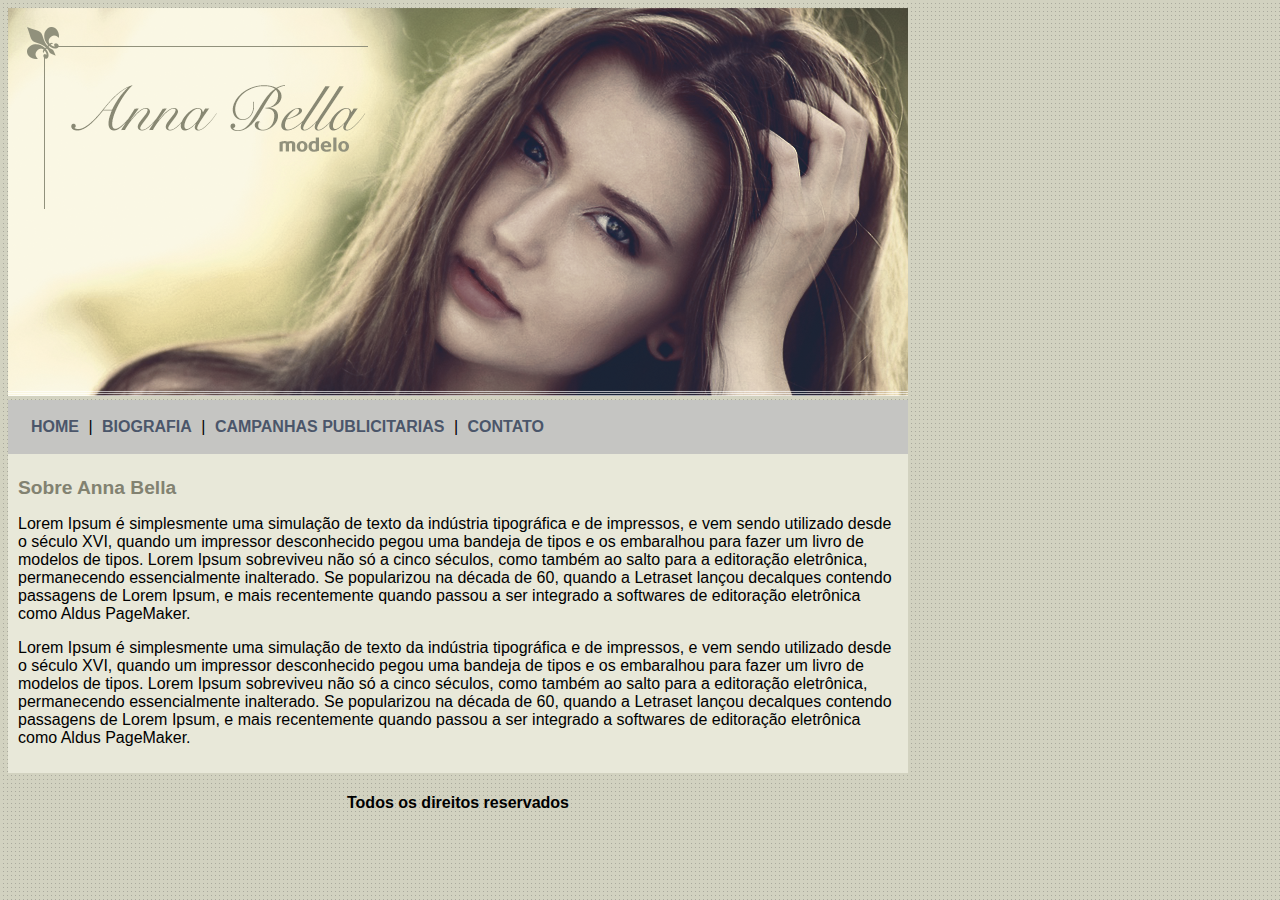
<file: index.html>
<!DOCTYPE html>
<html lang="en">
<head>
    <meta charset="UTF-8">
    <meta http-equiv="X-UA-Compatible" content="IE=edge">
    <meta name="viewport" content="width=device-width, initial-scale=1.0">
    <link rel="stylesheet" href="style.css">
    <title>Anna Bella Oficial</title>
</head>
<body>
    <!-- Parte principal -->
    <div id="principal">
        <img src="/images/capa.png" alt="foto-capa">
        <div id="menu">
            <a href="/index.html">HOME</a> |
            <a href="/biografia.html">BIOGRAFIA</a> |
            <a href="/canpanhas-publicitarias.html">CAMPANHAS PUBLICITARIAS</a> |
            <a href="/contato.html">CONTATO</a>
        </div>   
    <!-- Inicio do conteudo -->
        <div id="conteudo">
            <h1>Sobre Anna Bella</h1>
            <p>
                Lorem Ipsum é simplesmente uma simulação de texto da indústria tipográfica e de impressos, e vem sendo utilizado desde o século XVI, quando um impressor desconhecido pegou uma bandeja de tipos e os embaralhou para fazer um livro de modelos de tipos. Lorem Ipsum sobreviveu não só a cinco séculos, como também ao salto para a editoração eletrônica, permanecendo essencialmente inalterado. Se popularizou na década de 60, quando a Letraset lançou decalques contendo passagens de Lorem Ipsum, e mais recentemente quando passou a ser integrado a softwares de editoração eletrônica como Aldus PageMaker.
            </p>
            <p>
                Lorem Ipsum é simplesmente uma simulação de texto da indústria tipográfica e de impressos, e vem sendo utilizado desde o século XVI, quando um impressor desconhecido pegou uma bandeja de tipos e os embaralhou para fazer um livro de modelos de tipos. Lorem Ipsum sobreviveu não só a cinco séculos, como também ao salto para a editoração eletrônica, permanecendo essencialmente inalterado. Se popularizou na década de 60, quando a Letraset lançou decalques contendo passagens de Lorem Ipsum, e mais recentemente quando passou a ser integrado a softwares de editoração eletrônica como Aldus PageMaker.
            </p>
        </div>
    <!-- final do conteudo -->
        <div id="rodape">
            <h4>Todos os direitos reservados</h4>
        </div>
    </div>
    
</body>
</html>
</file>
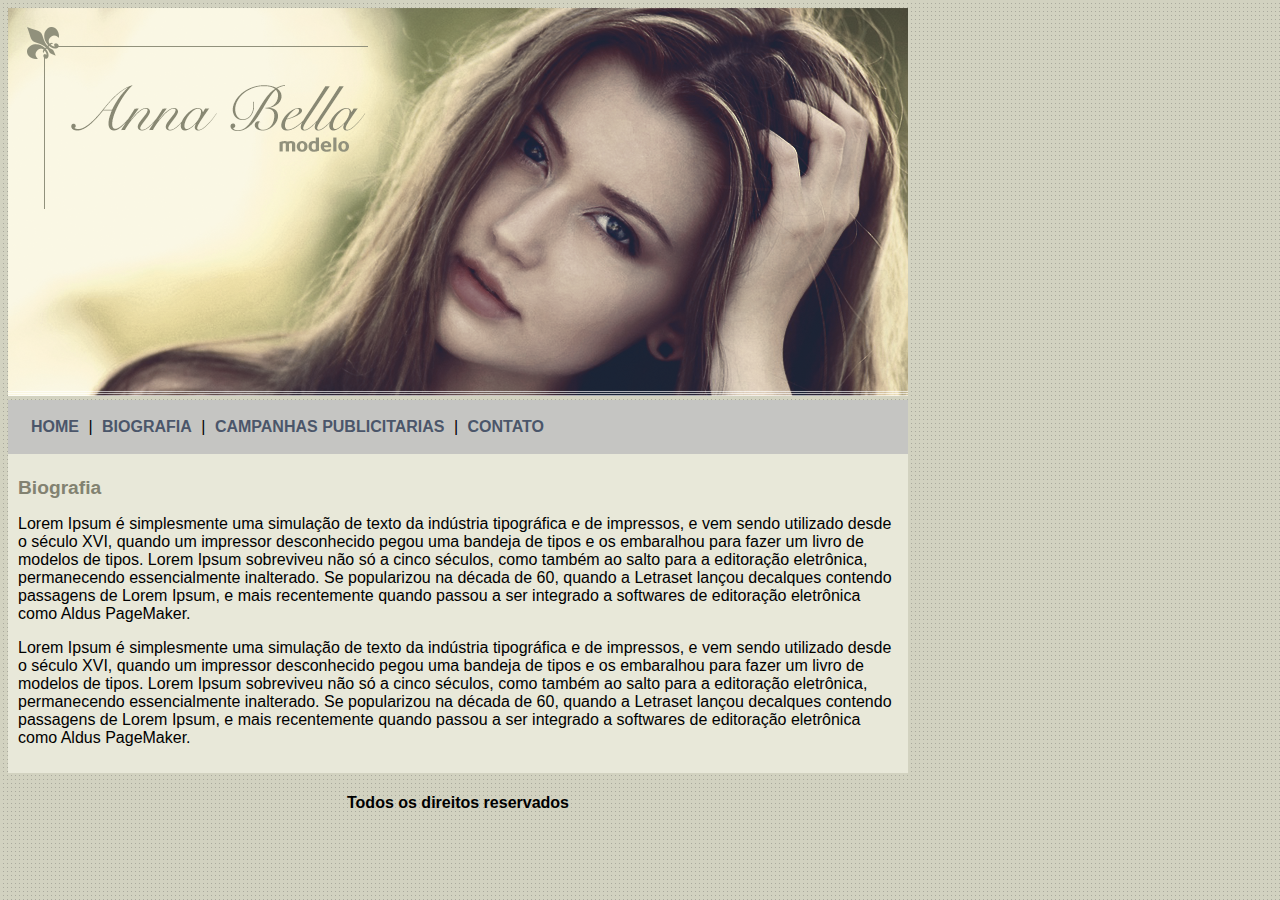
<file: biografia.html>
<!DOCTYPE html>
<html lang="en">
<head>
    <meta charset="UTF-8">
    <meta http-equiv="X-UA-Compatible" content="IE=edge">
    <meta name="viewport" content="width=device-width, initial-scale=1.0">
    <link rel="stylesheet" href="style.css">
    <title>Anna Bella - Biografia</title>
</head>
<body>
    <!-- Parte principal -->
    <div id="principal">
        <img src="/images/capa.png" alt="foto-capa">
        <div id="menu">
            <a href="/index.html">HOME</a> |
            <a href="/biografia.html">BIOGRAFIA</a> |
            <a href="/campanhas-publicitarias.html">CAMPANHAS PUBLICITARIAS</a> |
            <a href="/contato.html">CONTATO</a>
        </div>   
    <!-- Inicio do conteudo -->
        <div id="conteudo">
            <h1>Biografia</h1>
            <p>
                Lorem Ipsum é simplesmente uma simulação de texto da indústria tipográfica e de impressos, e vem sendo utilizado desde o século XVI, quando um impressor desconhecido pegou uma bandeja de tipos e os embaralhou para fazer um livro de modelos de tipos. Lorem Ipsum sobreviveu não só a cinco séculos, como também ao salto para a editoração eletrônica, permanecendo essencialmente inalterado. Se popularizou na década de 60, quando a Letraset lançou decalques contendo passagens de Lorem Ipsum, e mais recentemente quando passou a ser integrado a softwares de editoração eletrônica como Aldus PageMaker.
            </p>
            <p>
                Lorem Ipsum é simplesmente uma simulação de texto da indústria tipográfica e de impressos, e vem sendo utilizado desde o século XVI, quando um impressor desconhecido pegou uma bandeja de tipos e os embaralhou para fazer um livro de modelos de tipos. Lorem Ipsum sobreviveu não só a cinco séculos, como também ao salto para a editoração eletrônica, permanecendo essencialmente inalterado. Se popularizou na década de 60, quando a Letraset lançou decalques contendo passagens de Lorem Ipsum, e mais recentemente quando passou a ser integrado a softwares de editoração eletrônica como Aldus PageMaker.
            </p>
        </div>
    <!-- final do conteudo -->
        <div id="rodape">
            <h4>Todos os direitos reservados</h4>
        </div>
    </div>
    
</body>
</html>
</file>
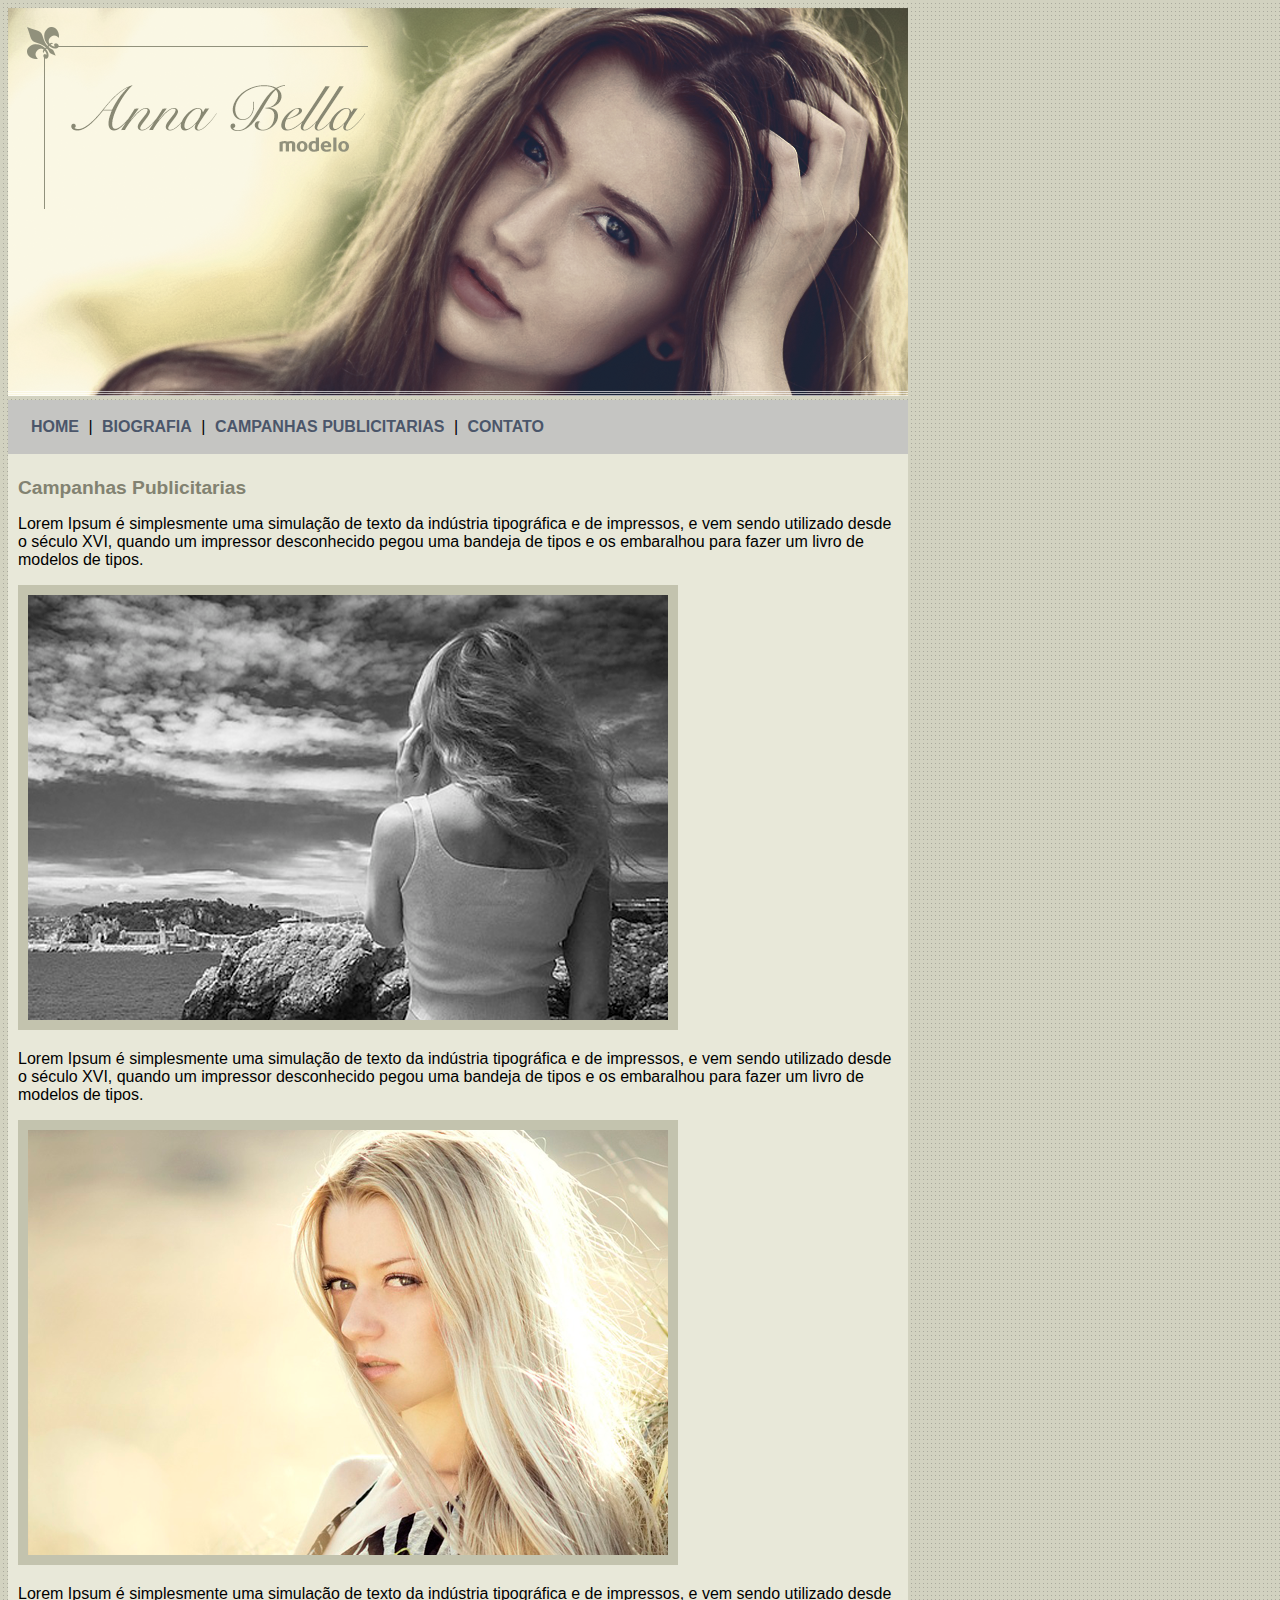
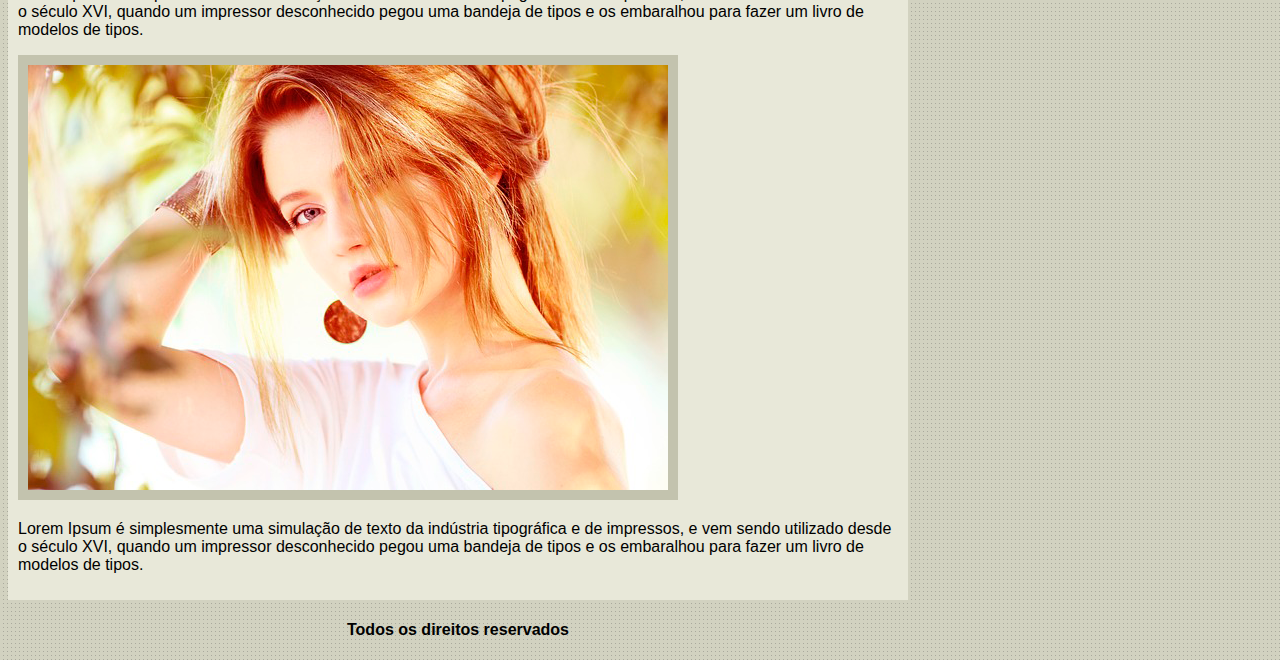
<file: campanhas-publicitarias.html>
<!DOCTYPE html>
<html lang="en">
<head>
    <meta charset="UTF-8">
    <meta http-equiv="X-UA-Compatible" content="IE=edge">
    <meta name="viewport" content="width=device-width, initial-scale=1.0">
    <link rel="stylesheet" href="style.css">
    <title>Anna Bella - Campanhas Publicitarias</title>
</head>
<body>
    <!-- Parte principal -->
    <div id="principal">
        <img src="/images/capa.png" alt="foto-capa">
        <div id="menu">
            <a href="/index.html">HOME</a> |
            <a href="/biografia.html">BIOGRAFIA</a> |
            <a href="/campanhas-publicitarias.html">CAMPANHAS PUBLICITARIAS</a> |
            <a href="/contato.html">CONTATO</a>
        </div>   
    <!-- Inicio do conteudo -->
        <div id="conteudo">
            <h1>Campanhas Publicitarias</h1>
            <p>
                Lorem Ipsum é simplesmente uma simulação de texto da indústria tipográfica e de impressos, e vem sendo utilizado desde o século XVI, quando um impressor desconhecido pegou uma bandeja de tipos e os embaralhou para fazer um livro de modelos de tipos.
            </p>   
            <img class="imgCampanha" src="/images/foto1.png">

            <p>
                Lorem Ipsum é simplesmente uma simulação de texto da indústria tipográfica e de impressos, e vem sendo utilizado desde o século XVI, quando um impressor desconhecido pegou uma bandeja de tipos e os 
                embaralhou para fazer um livro de modelos de tipos. 
            </p>    
            <img class="imgCampanha" src="/images/foto2.png">

            <p>
                Lorem Ipsum é simplesmente uma simulação de texto da indústria tipográfica e de impressos, e vem sendo utilizado desde o século XVI, quando um impressor desconhecido pegou uma bandeja de tipos e os embaralhou para fazer um livro de modelos de tipos.
            </p>
            <img class="imgCampanha" src="/images/foto3.png">
            
            <p>
                Lorem Ipsum é simplesmente uma simulação de texto da indústria tipográfica e de impressos, e vem sendo utilizado desde o século XVI, quando um impressor desconhecido pegou uma bandeja de tipos e os embaralhou para fazer um livro de modelos de tipos.
            </p>

        </div>
    <!-- final do conteudo -->
        <div id="rodape">
            <h4>Todos os direitos reservados</h4>
        </div>
    </div>
    
</body>
</html>
</file>
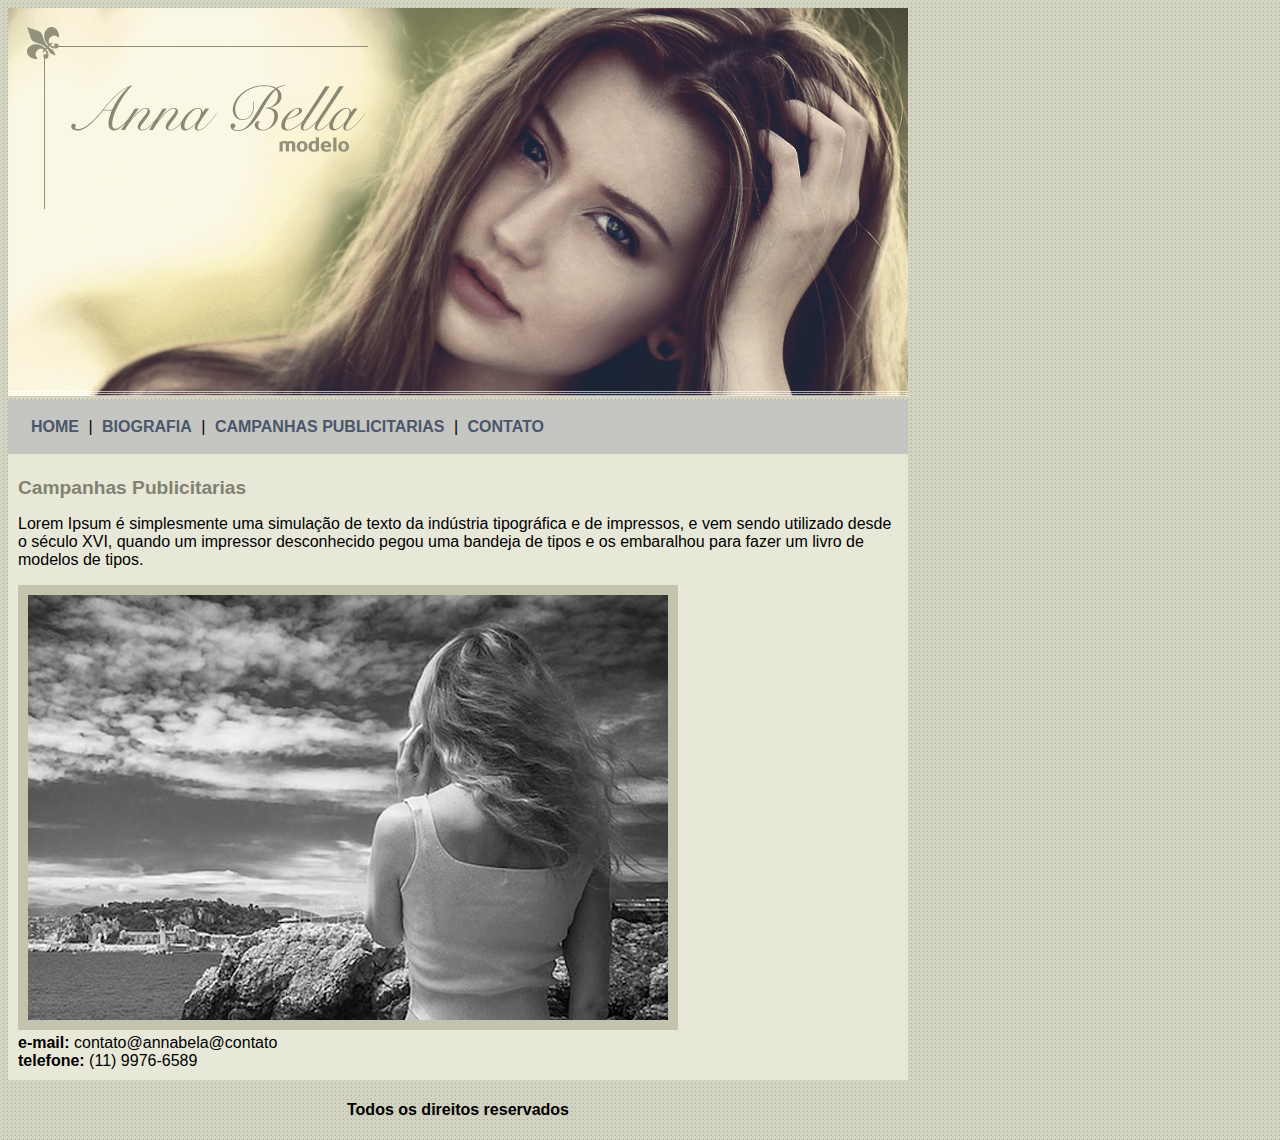
<file: contato.html>
<!DOCTYPE html>
<html lang="en">
<head>
    <meta charset="UTF-8">
    <meta http-equiv="X-UA-Compatible" content="IE=edge">
    <meta name="viewport" content="width=device-width, initial-scale=1.0">
    <link rel="stylesheet" href="style.css">
    <title>Anna Bella - Campanhas Publicitarias</title>
</head>
<body>
    <!-- Parte principal -->
    <div id="principal">
        <img src="/images/capa.png" alt="foto-capa">
        <div id="menu">
            <a href="/index.html">HOME</a> |
            <a href="/biografia.html">BIOGRAFIA</a> |
            <a href="/campanhas-publicitarias.html">CAMPANHAS PUBLICITARIAS</a> |
            <a href="/contato.html">CONTATO</a>
        </div>   
    <!-- Inicio do conteudo -->
        <div id="conteudo">
            <h1>Campanhas Publicitarias</h1>
            <p>
                Lorem Ipsum é simplesmente uma simulação de texto da indústria tipográfica e de impressos, e vem sendo utilizado desde o século XVI, quando um impressor desconhecido pegou uma bandeja de tipos e os embaralhou para fazer um livro de modelos de tipos.
            </p>   
            <img class="imgCampanha" src="/images/foto1.png">

        <div>
            <strong>e-mail:</strong> contato@annabela@contato<br>
            <strong>telefone:</strong> (11) 9976-6589
        </div>

        </div>
    <!-- final do conteudo -->
        <div id="rodape">
            <h4>Todos os direitos reservados</h4>
        </div>
    </div>
    
</body>
</html>
</file>
<file: style.css>
body {
    background: #d2d2c1 url('/images/fundo.png');
    font: 16px Arial, Helvetica, sans-serif;
}
#principal {
    width: 900px;
}
#menu {
    background: #c5c5c2;
    padding: 18px;
}

#conteudo {
    padding: 10px;
    background: #e8e8d9;
}
a {
    color: #4b566a;
    text-decoration: none;
    font-weight: bold;
    padding: 5px;
}
.imgCampanha {
    border: 10px solid #c3c3ae;
}
h1 {
    color: #828271;
    font-size: 1.2em;
}
#rodape {
    text-align: center;
}
</file>
